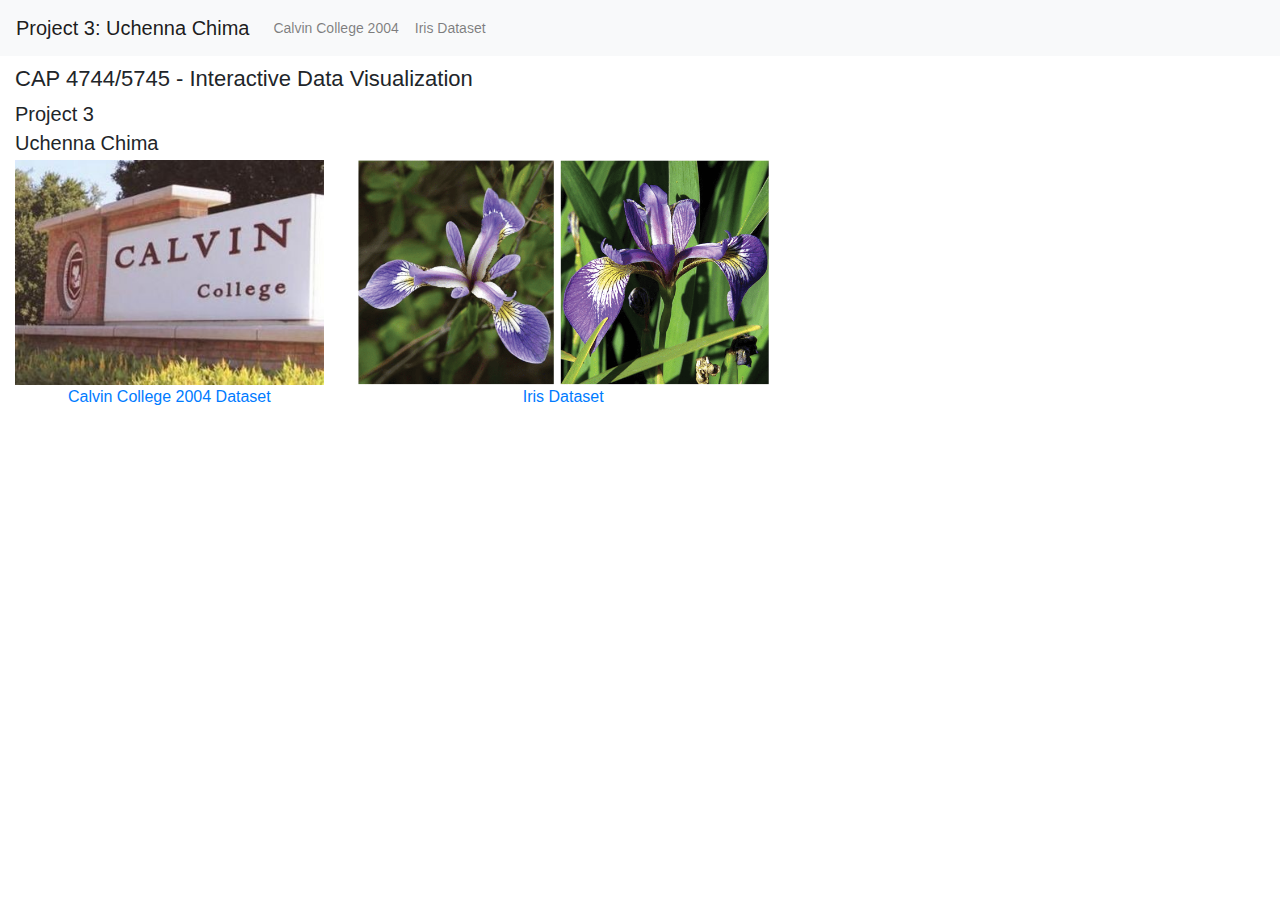
<file: project3/index.html>
<!DOCTYPE html PUBLIC "-//W3C//DTD XHTML 1.0 Transitional//EN" "http://www.w3.org/TR/xhtml1/DTD/xhtml1-transitional.dtd">
<html lang="en">
<head>

    <!-- Meta tags -->
    <meta charset="utf-8">
    <meta name="viewport" content="width=device-width, initial-scale=1, shrink-to-fit=no">


    <!-- CSS -->
    <link rel="stylesheet" href="https://stackpath.bootstrapcdn.com/bootstrap/4.4.1/css/bootstrap.min.css"
          integrity="sha384-Vkoo8x4CGsO3+Hhxv8T/Q5PaXtkKtu6ug5TOeNV6gBiFeWPGFN9MuhOf23Q9Ifjh" crossorigin="anonymous">

    <!--*************************************-->
    <!--**** IMPORT EXTERNAL Style Sheet ****-->
    <link rel="stylesheet" href="css/style.css">
    <!--*************************************-->


    <!-- JavaScript -->
    <script src="https://code.jquery.com/jquery-3.5.1.slim.min.js"
            integrity="sha384-DfXdz2htPH0lsSSs5nCTpuj/zy4C+OGpamoFVy38MVBnE+IbbVYUew+OrCXaRkfj"
            crossorigin="anonymous"></script>

    <script src="https://d3js.org/d3.v5.js"
			integrity="sha384-qbNa7U27VV0Cghe/43y8zEMkmA5M4VxV6MI0k0vdVJKTrBoT2SnBqwccpD0vX+Is"
			crossorigin="anonymous"></script>

    <script src="https://stackpath.bootstrapcdn.com/bootstrap/4.4.1/js/bootstrap.min.js"
            integrity="sha384-wfSDF2E50Y2D1uUdj0O3uMBJnjuUD4Ih7YwaYd1iqfktj0Uod8GCExl3Og8ifwB6"
            crossorigin="anonymous"></script>


    <title>CAP 4744/5745 - Interactive Data Visualization - Project 3</title>

</head>
<body>

<nav class="navbar navbar-expand-lg navbar-light bg-light">
    <a class="navbar-brand" href="index.html">Project 3: Uchenna Chima</a>
    <button class="navbar-toggler" type="button" data-toggle="collapse" data-target="#navbarNav" aria-controls="navbarNav" aria-expanded="false" aria-label="Toggle navigation">
        <span class="navbar-toggler-icon"></span>
    </button>
    <div class="collapse navbar-collapse" id="navbarNav">
        <ul class="navbar-nav">
            <li class="nav-item"><a class="nav-link" href="calvin.html">Calvin College 2004</a></li>
            <li class="nav-item"><a class="nav-link" href="iris.html">Iris Dataset</a></li>
         
        </ul>
    </div>
</nav>

<div class="page">

    <h1>CAP 4744/5745 - Interactive Data Visualization</h1>
    <h2>Project 3</h2>
    <h2>Uchenna Chima</h2>

    <div>
        <div style="display: inline-block; text-align: center; margin-right: 30px;">
            <a href="calvin.html"><img src="images/calvin.jpg" height="225" alt=""/></a><br>
            <a href="calvin.html" style="font-size: 16px;">Calvin College 2004 Dataset<br></a>
        </div>
        <div style="display: inline-block; text-align: center; margin-right: 30px;">
            <a href="iris.html"><img src="images/iris.png" height="225" alt=""/></a><br>
            <a href="iris.html" style="font-size: 16px;">Iris Dataset</a>
        </div>
    </div>

</div>
</body>
</html>
</file>
<file: project3/css/style.css>
body {
	font-family: -apple-system,Helvetica Neue,Segoe UI,Roboto,Oxygen,Ubuntu,Cantarell,Open Sans,sans-serif;
	font-size: 14px;
}

h1 {
	font-size: 22px;
	padding: 0;
	margin: 0 0 10px;
}

h2 {
	font-size: 20px;
	padding: 0;
	margin-top: 5px;
	margin-bottom: 5px;
}

h3 {
	font-size: 16px;
	font-weight: bold;
	padding: 0;
	margin-top: 30px;
}

.default_svg {
	border: 2px solid lightgray;
	margin-bottom: 10px;
	margin-top: 10px;
    width: 900px;
    height: 500px;
}

.page {
	margin-left: 15px;
	padding-top: 10px;
	max-width: 1000px;
}
</file>
